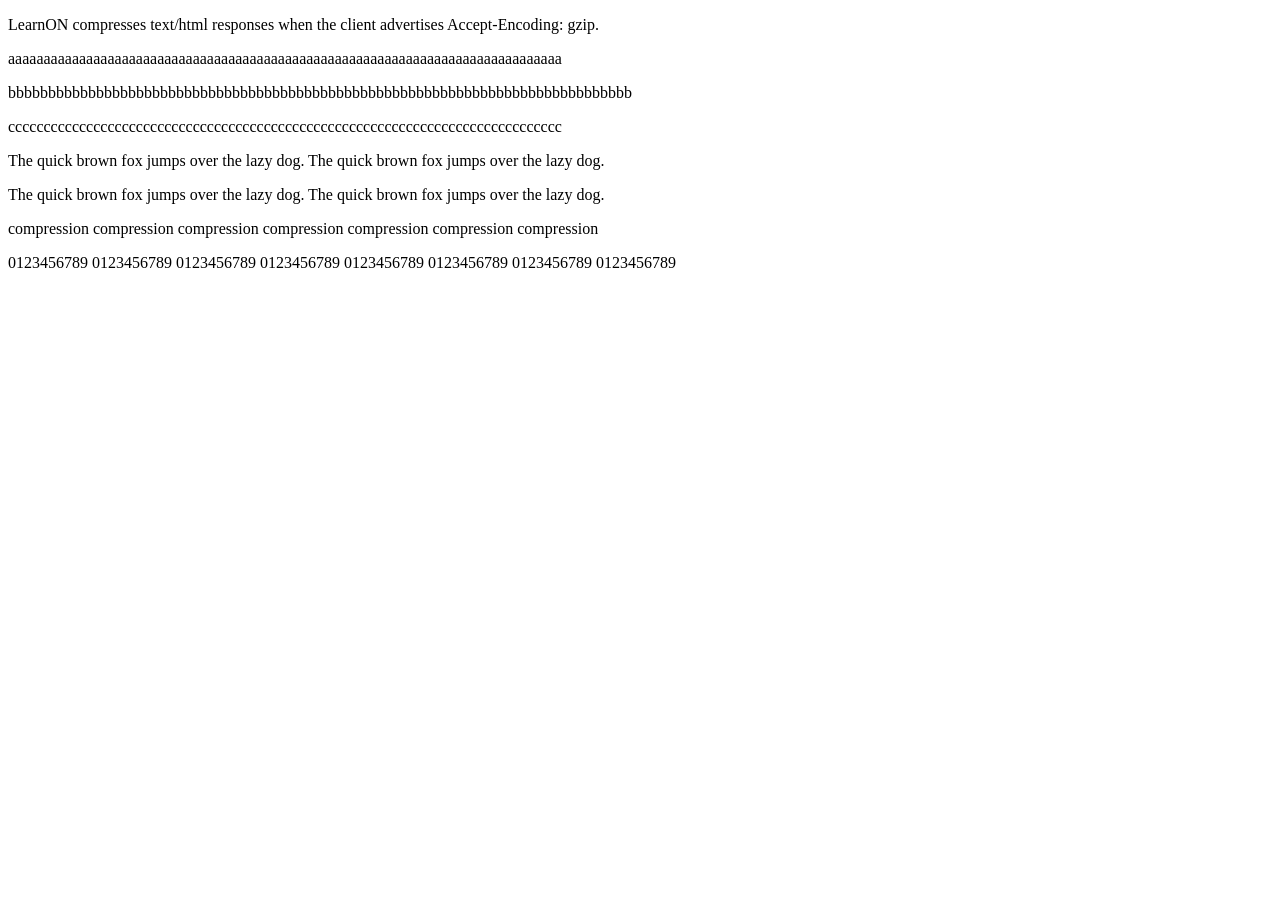
<file: public_gzip/big.html>
<!DOCTYPE html>
<html lang="en">
<head><meta charset="utf-8"><title>LearnON gzip compression test page</title></head>
<body>
<!-- Highly repetitive, compressible HTML body used to verify gzip response compression end-to-end. -->
<p>LearnON compresses text/html responses when the client advertises Accept-Encoding: gzip.</p>
<p>aaaaaaaaaaaaaaaaaaaaaaaaaaaaaaaaaaaaaaaaaaaaaaaaaaaaaaaaaaaaaaaaaaaaaaaaaaaaaa</p>
<p>bbbbbbbbbbbbbbbbbbbbbbbbbbbbbbbbbbbbbbbbbbbbbbbbbbbbbbbbbbbbbbbbbbbbbbbbbbbbbb</p>
<p>cccccccccccccccccccccccccccccccccccccccccccccccccccccccccccccccccccccccccccccc</p>
<p>The quick brown fox jumps over the lazy dog. The quick brown fox jumps over the lazy dog.</p>
<p>The quick brown fox jumps over the lazy dog. The quick brown fox jumps over the lazy dog.</p>
<p>compression compression compression compression compression compression compression</p>
<p>0123456789 0123456789 0123456789 0123456789 0123456789 0123456789 0123456789 0123456789</p>
</body>
</html>
</file>
